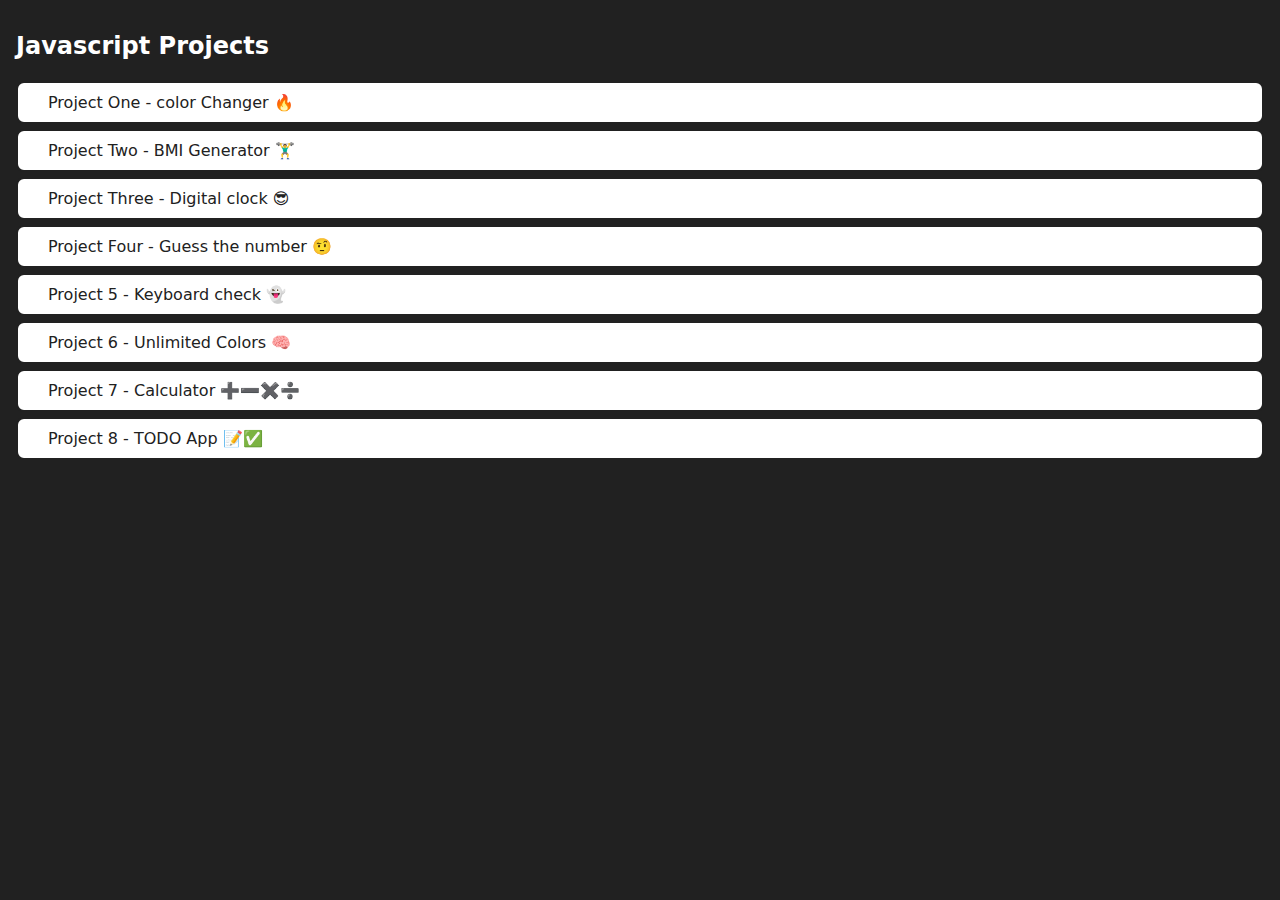
<file: index.html>
<!DOCTYPE html>
<html lang="en">
  <head>
    <title>Home</title>
    <meta charset="UTF-8" />
    <meta name="viewport" content="width=device-width" />

    <link rel="stylesheet" href="styles.css" />
    <script type="module" src="script.js"></script>
  </head>
  <body style="background-color: #212121; color: #fff">
    <main>
      <h1>Javascript Projects</h1>
      <div class="projects">
        <a class="project-link" style="" href="./1-colorChanger/index.html"
          >Project One - color Changer 🔥</a
        >
        <a class="project-link" href="./2-BMICalculator/index.html"
          >Project Two - BMI Generator 🏋️‍♂️</a
        >
        <a class="project-link" href="./3-DigitalClock/index.html"
          >Project Three - Digital clock 😎</a
        >
        <a class="project-link" href="./4-GuessTheNumber/index.html"
          >Project Four - Guess the number 🤨</a
        >
        <a class="project-link" href="./5-keyboard/index.html"
          >Project 5 - Keyboard check 👻</a
        >
        <a class="project-link" href="./6-unlimitedColors/index.html"
          >Project 6 - Unlimited Colors 🧠</a
        >
        <a class="project-link" href="./7-calculator/index.html"
          >Project 7 - Calculator ➕➖✖️➗</a
        >
   
        <a class="project-link" href="./8-TODOApp/index.html"
          >Project 8 - TODO App 📝✅</a
        >
      </div>
    </main>
  </body>
</html>
</file>
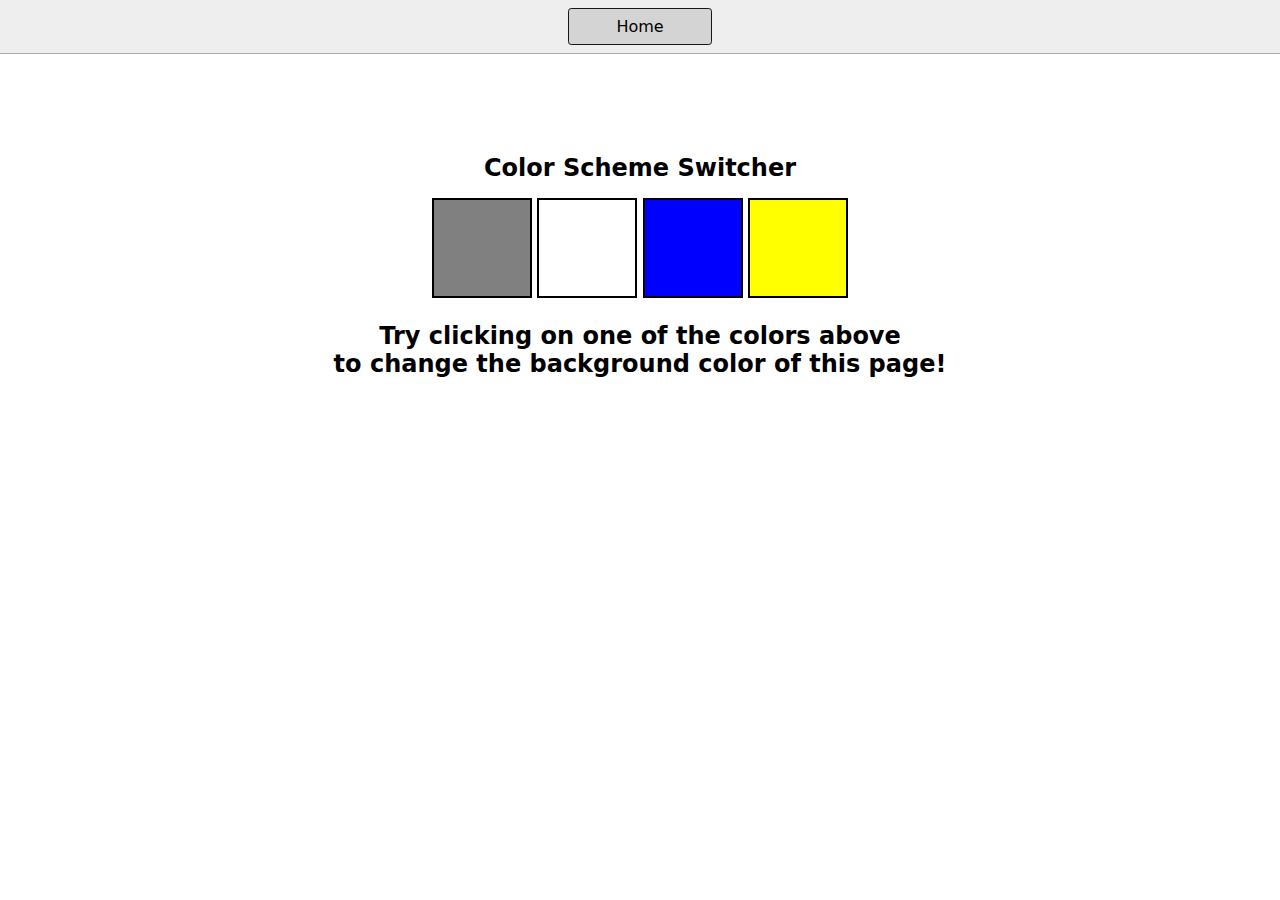
<file: 1-colorChanger/index.html>
<!DOCTYPE html>
<html lang="en">
  <head>
    <meta charset="UTF-8" />
    <meta name="viewport" content="width=device-width, initial-scale=1.0" />
    <meta http-equiv="X-UA-Compatible" content="ie=edge" />
    <link rel="stylesheet" href="style.css" />
    <link rel="stylesheet" href="../styles.css" />
    <title>JavaScript Background Color Switcher</title>
  </head>
  <body>
    <nav>
      <a href="/" aria-current="page">Home</a>
     
    </nav>
    <div class="canvas">
      <!-- <a
        style="
          background-color: #fff;
          padding: 10px 30px;
          border-radius: 8px;
          color: #212121;
          text-decoration: none;
          border: 2px solid #212121;
        "
        href="../index.html"
        >Back to Home Page</a
      > -->
      <h1>Color Scheme Switcher</h1>
      <span class="button" id="grey"></span>
      <span class="button" id="white"></span>
      <span class="button" id="blue"></span>
      <span class="button" id="yellow"></span>
      <h2>
        Try clicking on one of the colors above
        <span>to change the background color of this page!</span>
      </h2>
    </div>
    <script src="chaiaurcode.js"></script>
  </body>
</html>
</file>
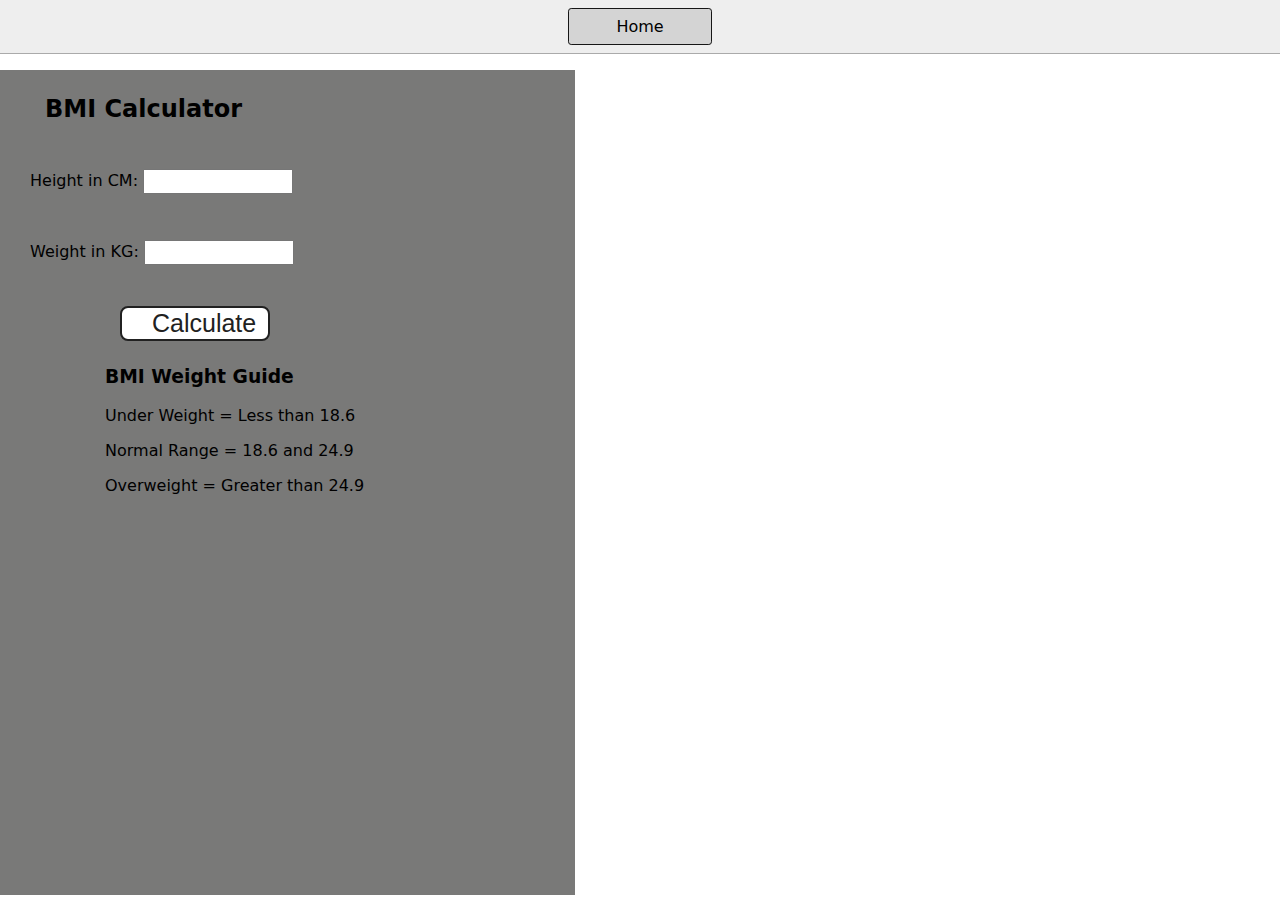
<file: 2-BMICalculator/index.html>
<!DOCTYPE html>
<html lang="en">
  <head>
    <meta charset="UTF-8" />
    <meta name="viewport" content="width=device-width, initial-scale=1.0" />
    <meta http-equiv="X-UA-Compatible" content="ie=edge" />
    <link rel="stylesheet" href="style.css" />
    <link rel="stylesheet" href="../styles.css" />
    <title>BMI Calculator</title>
  </head>
  
  <body>
    <nav>
      <a href="/" aria-current="page">Home</a>
     
    </nav>
    <div class="container">
      <h1>BMI Calculator</h1>
      <form>
        <p><label>Height in CM: </label><input type="text" id="height" /></p>
        <p><label>Weight in KG: </label><input type="text" id="weight" /></p>
        <button>Calculate</button>
        <div id="results"></div>
        <div id="weight-guide">
          <h3>BMI Weight Guide</h3>
          <p>Under Weight = Less than 18.6</p>
          <p>Normal Range = 18.6 and 24.9</p>
          <p>Overweight = Greater than 24.9</p>
        </div>
      </form>
    </div>
  </body>
  <script src="chaiaurcode.js"></script>
</html>
</file>
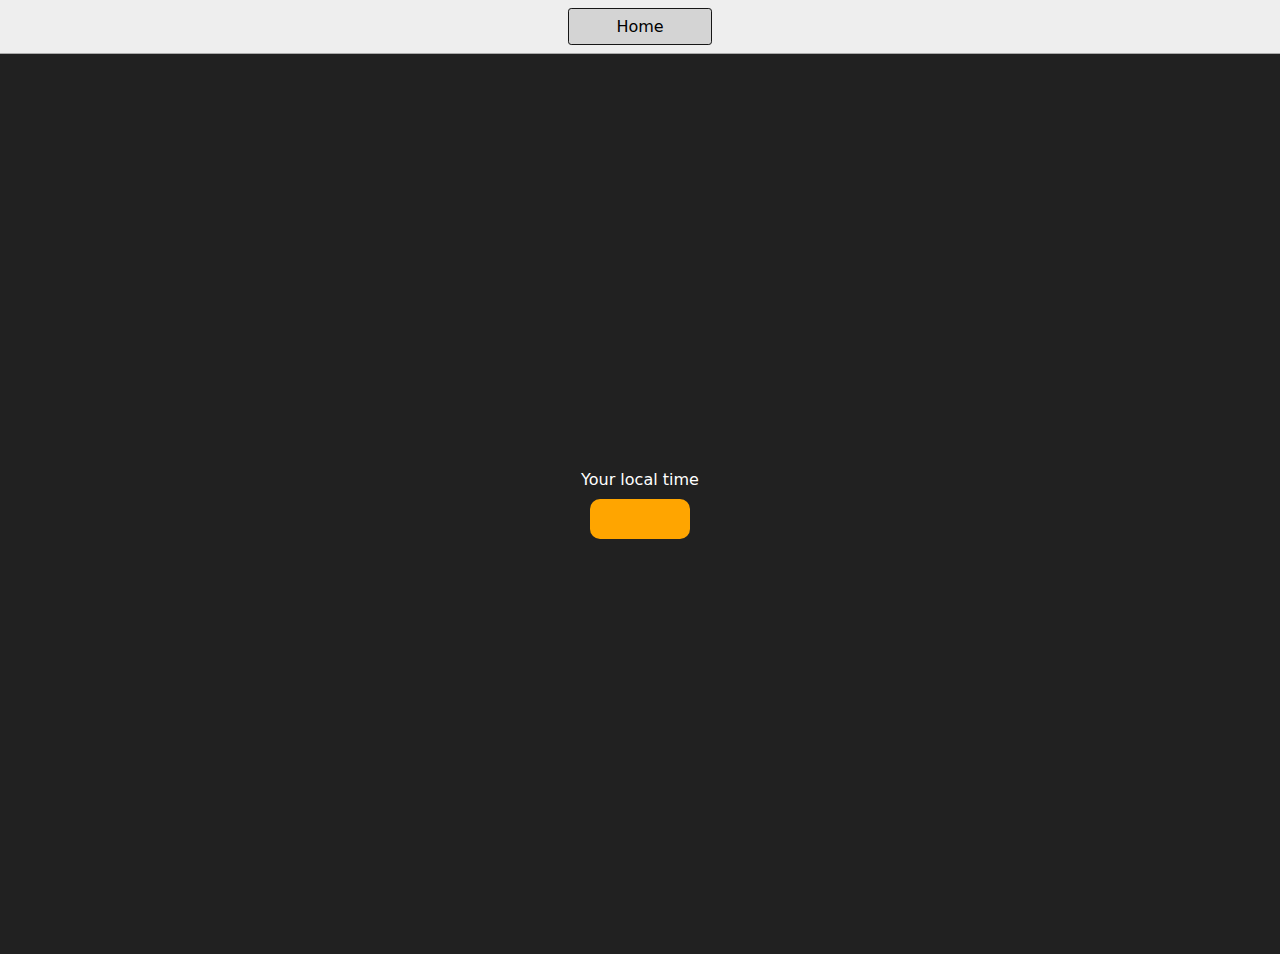
<file: 3-DigitalClock/index.html>
<!DOCTYPE html>
<html lang="en">
  <head>
    <meta charset="UTF-8" />
    <meta name="viewport" content="width=device-width, initial-scale=1.0" />
    <meta http-equiv="X-UA-Compatible" content="ie=edge" />
    <link rel="stylesheet" type="text/css" href="../styles.css" />
    <title>Your Local Time</title>
    <style>
      body {
        background-color: #212121;
        color: #fff;
      }
      .center {
        display: flex;
        height: 100vh;
        justify-content: center;
        align-items: center;
        flex-direction: column;
      }
      #clock {
        font-size: 40px;
        background-color: orange;
        padding: 20px 50px;
        margin-top: 10px;
        border-radius: 10px;
      }
    </style>
  </head>
  <body>
    <nav>
      <a href="/" aria-current="page">Home</a>
      
    </nav>
    <div class="center">
      <div id="banner"><span>Your local time</span></div>
      <div id="clock"></div>
    </div>
    <script src="chaiaurcode.js"></script>
  </body>
</html>
</file>
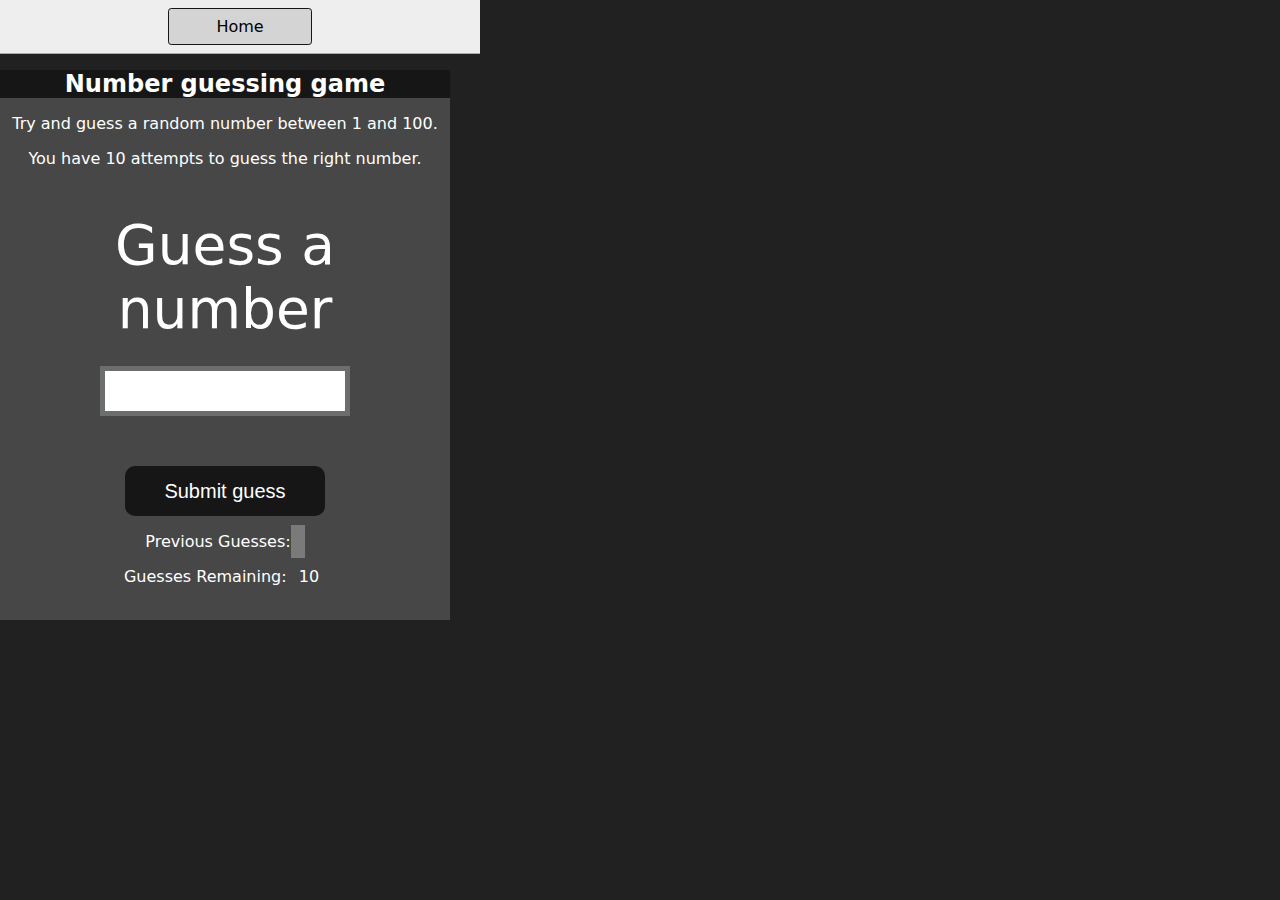
<file: 4-GuessTheNumber/index.html>
<!DOCTYPE html>
<html lang="en">
<head>
    <meta charset="UTF-8">
    <meta name="viewport" content="width=device-width, initial-scale=1.0">
    <meta http-equiv="X-UA-Compatible" content="ie=edge">
    <title>Number Guessing Game</title>
    <link rel="stylesheet" href="style.css">
    <link rel="stylesheet" href="../styles.css">
</head>
<body style="background-color:#212121; color:#fff;">
  <nav>
    <a href="/" aria-current="page">Home</a>
   
  </nav>
    
    <div id="wrapper">
      <h1>Number guessing game</h1>
    <p>Try and guess a random number between 1 and 100.</p>
    <p>You have 10 attempts to guess the right number.</p>
    </br>
        <form class="form">
            <label2 for="guessField" id="guess">Guess a number</label>
            <input type="text" id="guessField" class="guessField">
            <input type="submit" id="subt" value="Submit guess" class="guessSubmit">
        </form>

        <div class="resultParas">
            <p >Previous Guesses: <span class="guesses"></span></p>
            <p >Guesses Remaining: <span class="lastResult">10</span></p>
            <p class="lowOrHi"></p>
        </div>
    </div>
    <script src="chaiaurcode.js"></script>
</body>
</html>
</file>
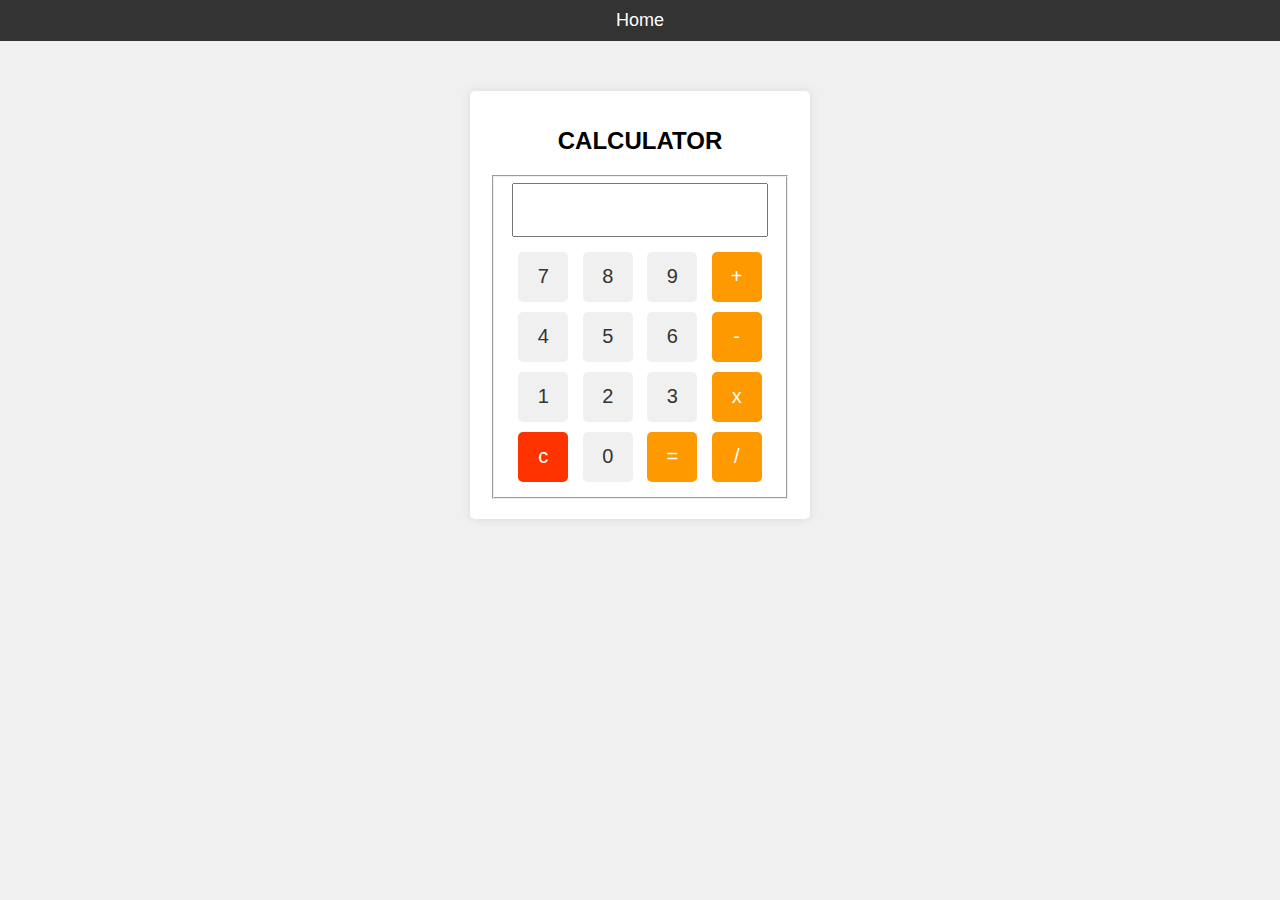
<file: 7-calculator/index.html>
<!DOCTYPE html>
<html lang="en">
<head>
    <meta charset="UTF-8">
    <meta http-equiv="X-UA-Compatible" content="IE=edge">
    <meta name="viewport" content="width=device-width, initial-scale=1.0">
    <link rel="stylesheet" href="styles.css">
    <title>calculator</title>
</head>
<body>

  <nav>
    <a href="/" aria-current="page">Home</a>
   
  </nav>
   
   <div class="container">
    <h1 class="heading">CALCULATOR</h1>
       <fieldset id="container">
       
           <form name="calculator">
               <input type="text" id="display" name="display" readonly="">

               <br>


               <input type="button" class="button digits" value="7" onclick="calculator.display.value += '7'">

               <input type="button" class="button digits" value="8" onclick="calculator.display.value += '8'">

               <input type="button" class="button digits" value="9" onclick="calculator.display.value += '9'">

               <input type="button" class="button mathbuttons" value="+" onclick="calculator.display.value += '+'">

               <br> 

               <input type="button" class="button digits" value="4" onclick="calculator.display.value += '4'">

               <input type="button" class="button digits" value="5" onclick="calculator.display.value += '5'">

               <input type="button" class="button digits" value="6" onclick="calculator.display.value += '6'">

               <input type="button" class="button mathbuttons" value="-" onclick="calculator.display.value += '-'">

               <br>

               <input type="button" class="button digits" value="1" onclick="calculator.display.value += '1'">

               <input type="button" class="button digits" value="2" onclick="calculator.display.value += '2'">

               <input type="button" class="button digits" value="3" onclick="calculator.display.value += '3'">

               <input type="button" class="button mathbuttons" value="x" onclick="calculator.display.value += '*'">

               <br>
               
               <input id="clearButton" type="button" class="button" value="c" onclick="calculator.display.value = ''">

               <input type="button" class="button digits" value="0" onclick="calculator.display.value += '0'">

               <input type="button" class="button mathbuttons" value="=" onclick="calculator.display.value = eval(calculator.display.value)">

               <input type="button" class="button mathbuttons" value="/" onclick="calculator.display.value += '/'">
           </form>

       </fieldset>
   </div>
</body>
</html>
</file>
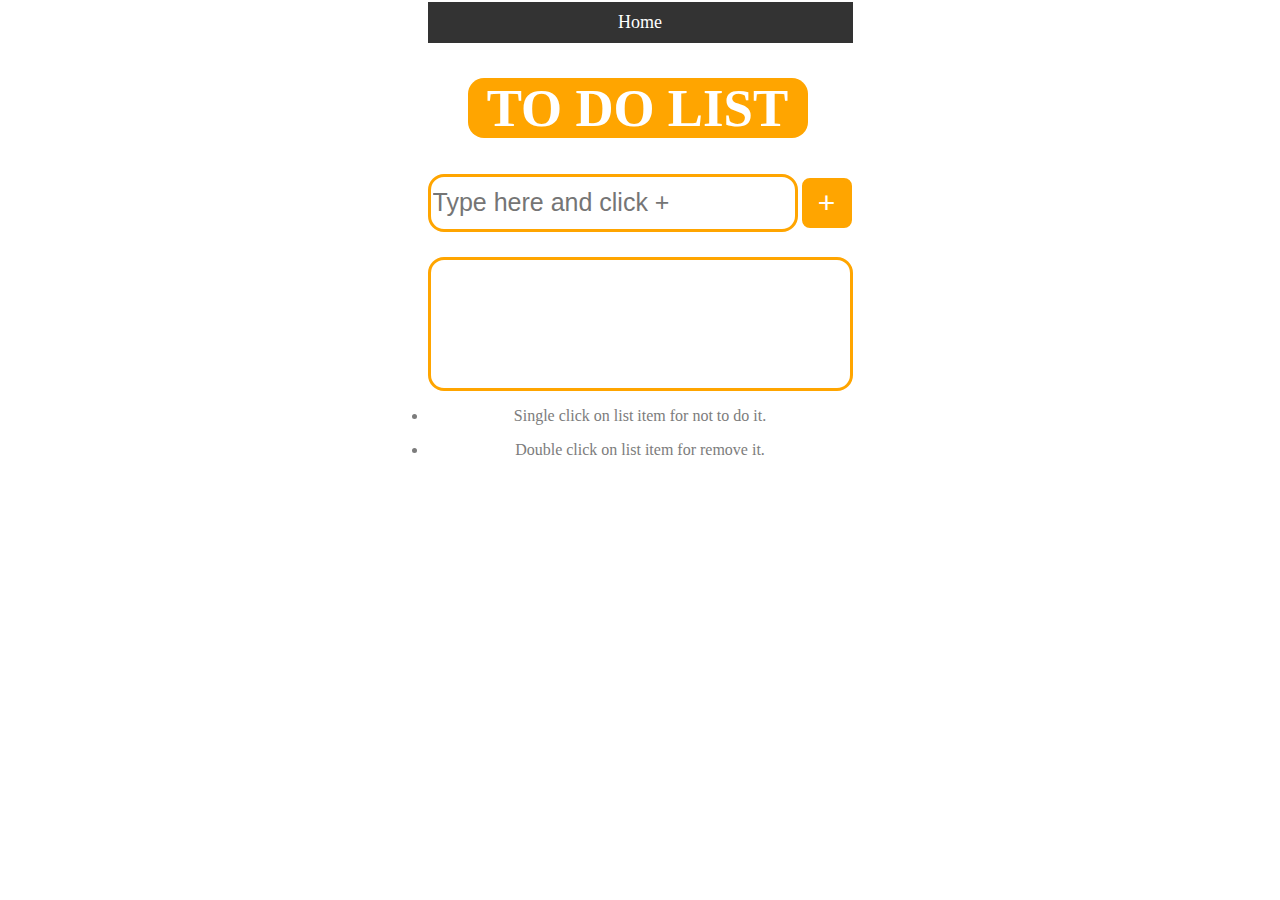
<file: 8-TODOApp/index.html>
<!DOCTYPE html>
<html lang="en">
  <head>
    <meta charset="UTF-8" />
    <meta http-equiv="X-UA-Compatible" content="IE=edge" />
    <meta name="viewport" content="width=device-width, initial-scale=1.0" />
    <link rel="stylesheet" href="styles.css" />
    <title>to do list</title>
  </head>

  <body>
    <nav>
      <a href="/" aria-current="page">Home</a>
    </nav>
    <div class="heading">
      <h1>TO DO LIST</h1>
    </div>

    <div class="container">
      <input type="text" id="inputfield" placeholder="Type here and click +" />
      <button id="addtodo">+</button>
      <div class="to-dos" id="todocontainer">
        <ol></ol>
      </div>
      <div class="suggest">
        <li>Single click on list item for not to do it.</li>
        <li>Double click on list item for remove it.</li>
      </div>
    </div>
    <script>
      console.log(`hi`);
      let addtodobutton = document.getElementById(`addtodo`);
      let todocontainer = document.getElementById(`todocontainer`);
      let inputfield = document.getElementById(`inputfield`);

      addtodobutton.addEventListener(`click`, function () {
        var paragraph = document.createElement(`li`); //create the paragraph
        todocontainer.appendChild(paragraph); //put the paragraph in todocontainer
        paragraph.innerText = inputfield.value; //innertext of paragraph comes from inputfield value
        paragraph.classList.add(`paragraph-styling`); //add the css
        inputfield.value = ''; //search bar empty after enter

        paragraph.addEventListener(`click`, function () {
          paragraph.style.textDecoration = `line-through`; //create a cut line on the text
        });

        paragraph.addEventListener(`dblclick`, function () {
          todocontainer.removeChild(paragraph); //remove the paragraph from todocontainer
        });
      });
    </script>
  </body>
</html>
</file>
<file: styles.css>
* {
  box-sizing: border-box;
}

body {
  margin: 0;
  font-family: system-ui, sans-serif;
  color: black;
  background-color: white;
}

nav {
  display: flex;
  flex-wrap: wrap;
  align-items: center;
  justify-content: center;
  padding: 0.5rem;
  gap: 0.5rem;
  border-bottom: solid 1px #aaa;
  background-color: #eee;
}

nav a {
  display: inline-block;
  min-width: 9rem;
  padding: 0.5rem;
  border-radius: 0.2rem;
  border: solid 1px rgb(22, 22, 22);
  text-align: center;
  text-decoration: none;
  color: #1b1b1b;
}

nav a[aria-current='page'] {
  color: #000;
  background-color: #d4d4d4;
}

main {
  padding: 1rem;
}

h1 {
  font-weight: bold;
  font-size: 1.5rem;
}

.projects {
  display: flex;
  flex-direction: column;
}

.project-link {
  background-color: #fff;
  padding: 10px 30px;
  border-radius: 8px;
  color: #212121;
  text-decoration: none;
  border: 2px solid #212121;
  margin-top: 5px;
}

.project-link:hover {
  background-color: green;
  color: #fff;
}
</file>
<file: 1-colorChanger/style.css>
html {
  margin: 0;
}

span {
  display: block;
}
.canvas {
  margin: 100px auto 100px;
  width: 80%;
  text-align: center;
}

.button {
  width: 100px;
  height: 100px;
  border: solid black 2px;
  display: inline-block;
}

#grey {
  background: grey;
}

#white {
  background: white;
}
#blue {
  background: blue;
}
#yellow {
  background: yellow;
}
</file>
<file: 2-BMICalculator/style.css>
.container {
  width: 575px;
  height: 825px;

  background-color: #797978;
  padding-left: 30px;
}
#height,
#weight {
  width: 150px;
  height: 25px;
  margin-top: 30px;
}

#weight-guide {
  margin-left: 75px;
  margin-top: 25px;
}

#results {
  font-size: 35px;
  margin-left: 90px;
  margin-top: 20px;
  color: rgb(241, 241, 241);
}

button {
  width: 150px;
  height: 35px;
  margin-left: 90px;
  margin-top: 25px;
  background-color: #fff;
  padding: 1px 30px;
  border-radius: 8px;
  color: #212121;
  text-decoration: none;
  border: 2px solid #212121;

  font-size: 25px;
}

h1 {
  padding-left: 15px;
  padding-top: 25px;
  
}
</file>
<file: 4-GuessTheNumber/style.css>
html {
  font-family: sans-serif;
}

body {
  width: 300px;
  max-width: 750px;
  min-width: 480px;
  margin: 0 auto;
  background-color: #212121;
}

.lastResult {
  color: white;
  padding: 7px;
}

.guesses {
  color: white;
  padding: 7px;
}

button {
  background-color: #141414;
  color: #fff;
  width: 250px;
  height: 50px;
  border-radius: 25px;
  font-size: 30px;
  border-style: none;
  margin-top: 30px;
  /* margin-left: 50px; */
}

#subt {
  background-color: #161616;
  color: #ffffff;
  width: 200px;
  height: 50px;
  border-radius: 10px;
  font-size: 20px;
  border-style: none;
  margin-top: 50px;
  /* margin-left: 75px; */
}

#guessField {
  color: #000;
  width: 250px;
  height: 50px;
  font-size: 30px;
  border-style: none;
  margin-top: 25px;

  /* margin-left: 50px; */
  border: 5px solid #6c6d6d;
  text-align: center;
}

#guess {
  font-size: 55px;
  /* margin-left: 90px; */
  margin-top: 120px;
  color: #fff;
}

.guesses {
  background-color: #7a7a7a;
}

#wrapper {
  box-sizing: border-box;
  text-align: center;
  width: 450px;
  height: 550px;
  background-color: #474747;
  color: #fff;
  font-size: 25px;
}

h1 {
  background-color: #161616;

  color: #fff;
  text-align: center;
}

p {
  font-size: 16px;
  text-align: center;
}
</file>
<file: 7-calculator/styles.css>
nav {
  background-color: #333;
  padding: 10px;
  text-align: center;
}

a {
  color: white;
  text-decoration: none;
  font-size: 18px;
  margin: 0 10px;
}
body {
  font-family: Arial, sans-serif;
  background-color: #f0f0f0;
  margin: 0;
  padding: 0;
}

.container {
  width: 300px;
  margin: 50px auto;
  background-color: #fff;
  border-radius: 5px;
  box-shadow: 0 0 10px rgba(0, 0, 0, 0.1);
  padding: 20px;
}

.heading {
  text-align: center;
  font-size: 24px;
  margin-bottom: 20px;
}

#container {
  text-align: center;
}

#display {
  width: 90%;
  height: 40px;
  margin-bottom: 10px;
  font-size: 20px;
  padding: 5px;
}

.button {
  width: 50px;
  height: 50px;
  font-size: 20px;
  margin: 5px;
  cursor: pointer;
  border: none;
  border-radius: 5px;
}

.digits {
  background-color: #f0f0f0;
  color: #333;
}

.mathbuttons {
  background-color: #ff9900;
  color: #fff;
}

#clearButton {
  background-color: #ff3300;
  color: #fff;
}
</file>
<file: 8-TODOApp/styles.css>
nav {
  background-color: #333;
  padding: 10px;
  text-align: center;
}

a {
  color: white;
  text-decoration: none;
  font-size: 18px;
  margin: 0 10px;
}


:root {
  --orange: #ffa500;
}

body{
  width: 425px;
  margin: 0px auto;
margin-top: 2px;

}

.heading{
  background-color: var(--orange);
  border-radius: 1rem;
  width: 80%;
  margin-left: 2.5rem;
}

h1{
  text-align: center;
  color:#fff;
  font-size: 3.3rem;
}


#addtodo{
 
  background: var(--orange);
  color: #fff;
  height: 50px;
  width: 50px;
  border-radius: .5rem;
  vertical-align: middle;
  font-size: 30px;
border: .2rem solid var(--orange);
cursor: pointer;

}

#addtodo:hover{
  background: rgba(255, 165,0 , .2);
  color: var(--orange);

}

#inputfield{
  width: 360px;
  height: 50px;
  border: 3px solid var(--orange);
font-size: 25px;
vertical-align: middle;
outline: none;
color: var(--orange);
border-radius: 1rem;
}





.to-dos{
  margin-top: 25px;
border: 3px solid var(--orange) ;
min-height: 8rem;
border-radius: 1rem;
}
.paragraph-styling{
  margin: 1px;
  cursor: pointer;
  font-size: 25px;
  color: var(--orange);

}

.container .suggest li{
  color: rgb(124, 124, 124);
  padding-top : 1rem;
  text-align: center;
}
</file>
